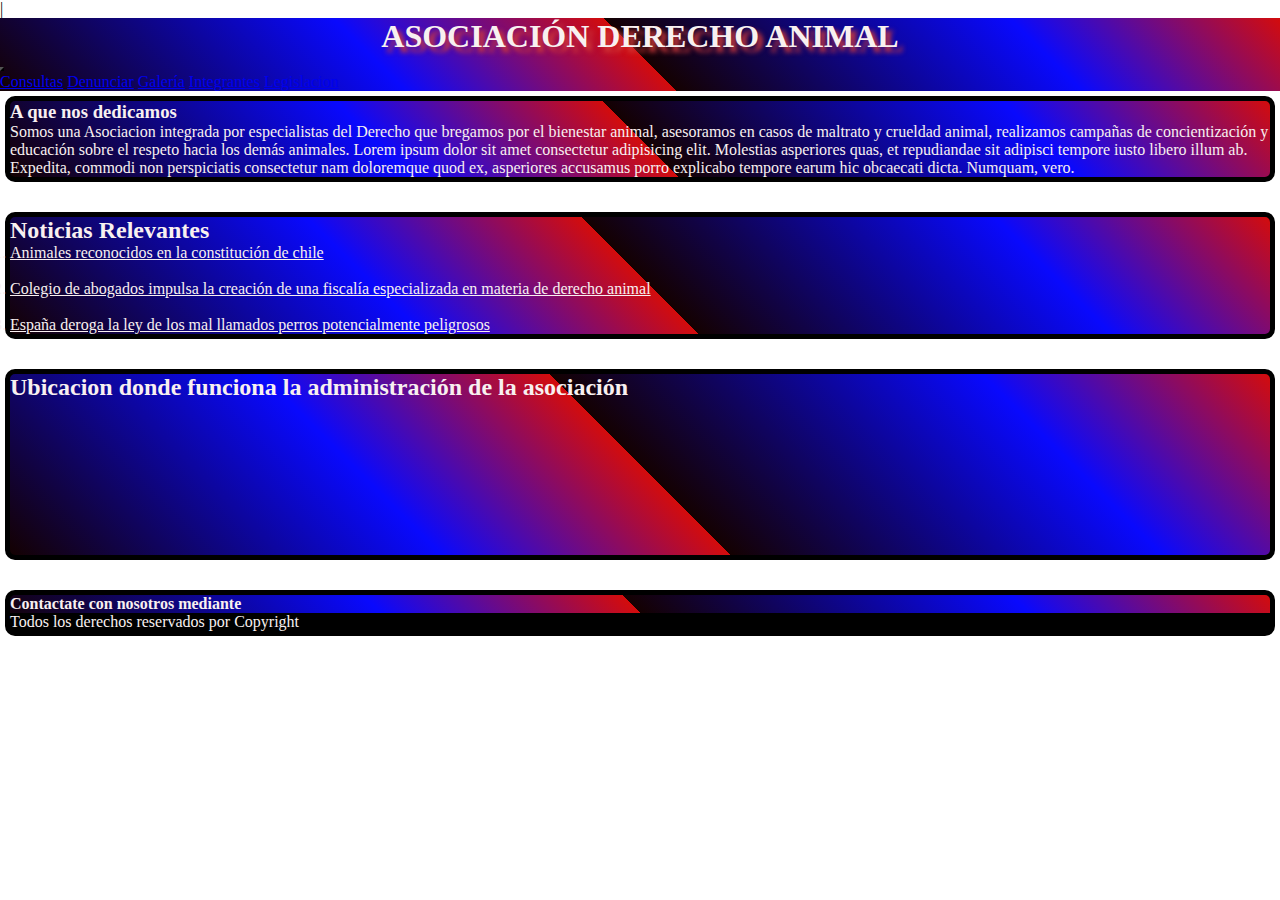
<file: index.html>
<!DOCTYPE html>
<html lang="es">

<head>
    <meta charset="UTF-8">
    <meta http-equiv="X-UA-Compatible" content="IE=edge">
    <meta name="viewport" content="width=device-width, initial-scale=1.0">
    <link rel="stylesheet" href="https://cdn.jsdelivr.net/npm/bootstrap@4.6.1/dist/css/bootstrap.min.css"
        integrity="sha384-zCbKRCUGaJDkqS1kPbPd7TveP5iyJE0EjAuZQTgFLD2ylzuqKfdKlfG/eSrtxUkn" crossorigin="anonymous">
    <link rel="stylesheet" href="https://cdnjs.cloudflare.com/ajax/libs/font-awesome/6.1.1/css/all.min.css"
        integrity="sha512-KfkfwYDsLkIlwQp6LFnl8zNdLGxu9YAA1QvwINks4PhcElQSvqcyVLLD9aMhXd13uQjoXtEKNosOWaZqXgel0g=="
        crossorigin="anonymous" referrerpolicy="no-referrer" />
    <link rel="stylesheet" href="estilos.css">
    <title>Document</title>
</head>

<body>|
    <header>
        <div class="container-fluid"></div>
        <div class="titulo" class="jumbotron text-center">
            <h1>Asociación derecho animal</h1>
            <div class="dropdown">
                <button id="menu" type="button" class="btn btn-primary dropdown-toggle" data-toggle="dropdown">
                    <i id="menu" class="fa-solid fa-bars"></i>
                </button>
                <div class="dropdown-menu">
                    <a class="dropdown-item" href="./consultas.html">Consultas</a>
                    <a class="dropdown-item" href="./denunciar.html">Denunciar</a>
                    <a class="dropdown-item" href="./Galeria.html">Galería</a>
                    <a class="dropdown-item" href="./integrantes.html">Integrantes</a>
                    <a class="dropdown-item" href="./Legislacion.html">Legislacion</a>
                </div>
            </div>
        </div>
    </header>
    <div class="container-fluid">
        <div class="row">
            <div id="col1" class="col">
                <h3>A que nos dedicamos</h3>
                <p>Somos una Asociacion integrada por especialistas del Derecho que bregamos por el bienestar animal,
                    asesoramos en casos de maltrato y crueldad animal, realizamos campañas de concientización y
                    educación sobre el respeto hacia los demás animales. Lorem ipsum dolor sit amet consectetur
                    adipisicing elit. Molestias asperiores quas, et repudiandae sit adipisci tempore iusto libero illum
                    ab. Expedita, commodi non perspiciatis consectetur nam doloremque quod ex, asperiores accusamus
                    porro explicabo tempore earum hic obcaecati dicta. Numquam, vero.</p>
            </div>
            <div id="col1" class="col">
                <h2 class="noticias">Noticias Relevantes</h2>
                <ol>
                    <li><a class="noticias1"
                            href="https://www.adnsur.com.ar/chubut/sociedad/chile--a-punto-de-convertirse-en-el-segundo-pais-en-reconocer-los-derechos-de-los-animales-en-su-constitucion-nacional-_a623f90fdca63ad9486bdd42a?output=amp"
                            target="_blank">Animales reconocidos en la constitución de chile</a>
                    </li>
                    <br>
                    <li><a class="noticias1"
                            href="https://www.diariouno.com.ar/sociedad/el-colegio-abogados-impulsa-la-creacion-una-fiscalia-contra-el-maltrato-los-animales-n991324"
                            target="_blank">Colegio de abogados impulsa la creación de una fiscalía especializada en
                            materia de derecho animal</a>
                    </li>
                    <br>
                    <li> <a class="noticias1"
                            href="https://www.elperiodico.com/es/sociedad/20211006/perros-potencialmente-peligrosos-adios-lista-12167837"
                            target="_blank">España deroga la ley de los mal llamados perros potencialmente
                            peligrosos</a>
                    </li>
                </ol>
            </div>
            <div id="col1" class="col">
                <h2>Ubicacion donde funciona la administración de la asociación</h2>
                <iframe class="ubicacion1"
                    src="https://www.google.com/maps/embed?pb=!1m18!1m12!1m3!1d53583.13909297933!2d-68.86952044919893!3d-32.92601981722879!2m3!1f0!2f0!3f0!3m2!1i1024!2i768!4f13.1!3m3!1m2!1s0x967e090e2cc5de87%3A0x675a63a74a92bfe7!2sColegio%20de%20Abogados%20y%20Procuradores%20de%20Mendoza!5e0!3m2!1ses-419!2sar!4v1649003884134!5m2!1ses-419!2sar"
                    style="border:0;" allowfullscreen="" loading="lazy" referrerpolicy="no-referrer-when-downgrade"></iframe>
            </div>
        </div>
    </div>
    <div class="container-fluid">
        <div class="row">
            <div id="col1" class="col">
                <footer class="contactate">
                    <h4>Contactate con nosotros mediante</h4>
                    <a class="face" href="https://www.facebook.com/" target="_blank"><i class="fa-brands fa-facebook"></i></a>
                    <a class="face" href="https://web.whatsapp.com/" target="_blank"><i class="fa-brands fa-whatsapp"></i></a>
                    <a class="face" href="https://www.instagram.com/?hl=es"  target="_blank"><i class="fa-brands fa-instagram"></i></a>
                    <p>Todos los derechos reservados por Copyright</p>
                </footer>
            </div>
        </div>
    </div>
    


    <script src="https://cdn.jsdelivr.net/npm/jquery@3.5.1/dist/jquery.slim.min.js"
        integrity="sha384-DfXdz2htPH0lsSSs5nCTpuj/zy4C+OGpamoFVy38MVBnE+IbbVYUew+OrCXaRkfj" crossorigin="anonymous">
    </script>
    <script src="https://cdn.jsdelivr.net/npm/popper.js@1.16.1/dist/umd/popper.min.js"
        integrity="sha384-9/reFTGAW83EW2RDu2S0VKaIzap3H66lZH81PoYlFhbGU+6BZp6G7niu735Sk7lN" crossorigin="anonymous">
    </script>
    <script src="https://cdn.jsdelivr.net/npm/bootstrap@4.6.1/dist/js/bootstrap.min.js"
        integrity="sha384-VHvPCCyXqtD5DqJeNxl2dtTyhF78xXNXdkwX1CZeRusQfRKp+tA7hAShOK/B/fQ2" crossorigin="anonymous">
    </script>
</body>

</html>
</file>
<file: estilos.css>
*{
    padding: 0;
    margin: 0;
}
.titulo{
    background: repeating-linear-gradient(-135deg, rgb(211, 12, 12), rgb(9, 9, 253) 20%, rgb(20, 1, 1) 50%);
}
.titulo h1{
    height: 100%;

    text-align: center;
    font-family: Georgia, 'Times New Roman', Times, serif;
    color: rgb(248, 240, 240);
    text-transform: uppercase;
    text-shadow: 5px 5px 5px rgb(209, 57, 57);
            animation-duration: 2s;
            animation-name: hola;
            animation-direction: alternate;
            animation-iteration-count: infinite;
            animation-timing-function: ease-in;
        }

        @keyframes hola {
            0%{
                opacity: 0.5;
            }

            100%{
                opacity: 1;
            }
        }

#menu{
    background-color: transparent;
}
#col1{
    background: repeating-linear-gradient(-135deg, rgb(211, 12, 12), rgb(9, 9, 253) 20%, rgb(20, 1, 1) 50%);;
    color: rgb(248, 240, 240);
    margin: 5px;
    border: 5px solid #000;
    border-radius: 10px;
    margin-bottom: 30px;
}
#col1 li a{
    color: rgb(248, 240, 240);
}
footer p{
    background-color: #000;
}
#tarjetas{
    color: white;
}
#tarjetas img{
    height: 600px;
    margin: 16px;
}
</file>
